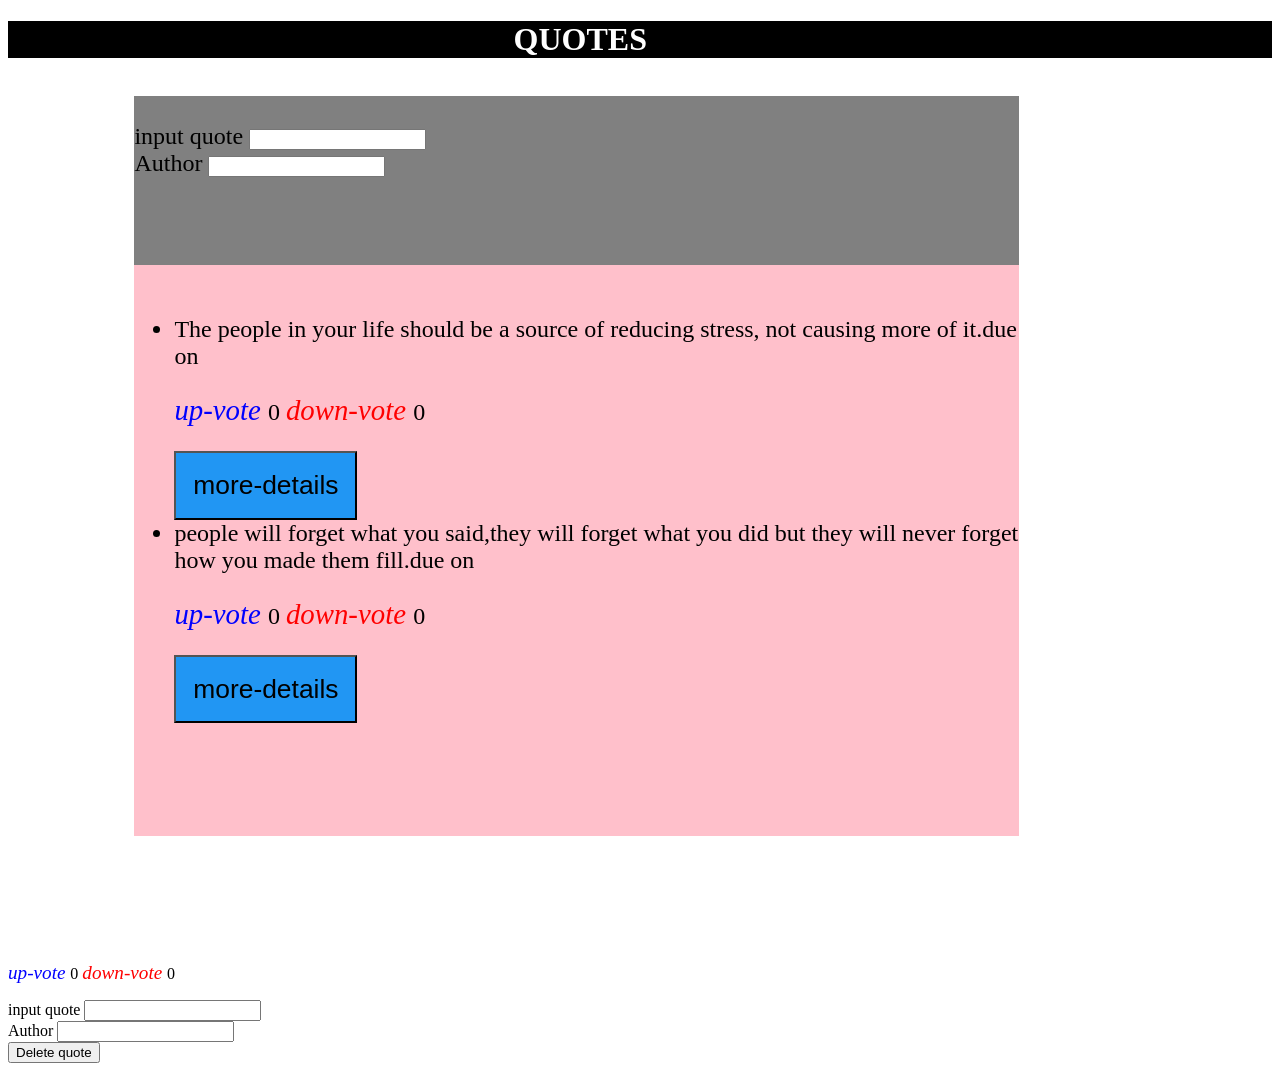
<file: index.html>
<!doctype html><html lang="en"><head><meta charset="utf-8"><title>Quote</title><base href="https://vicklyne.github.io/quote/"><meta name="viewport" content="width=device-width,initial-scale=1"><link rel="icon" type="image/x-icon" href="favicon.ico"><link href="styles.ac89bfdd6de82636b768.bundle.css" rel="stylesheet"/></head><body><app-root></app-root><script type="text/javascript" src="inline.318b50c57b4eba3d437b.bundle.js"></script><script type="text/javascript" src="polyfills.bf95165a1d5098766b92.bundle.js"></script><script type="text/javascript" src="main.86906fe6698352a6ef06.bundle.js"></script></body></html>
</file>
